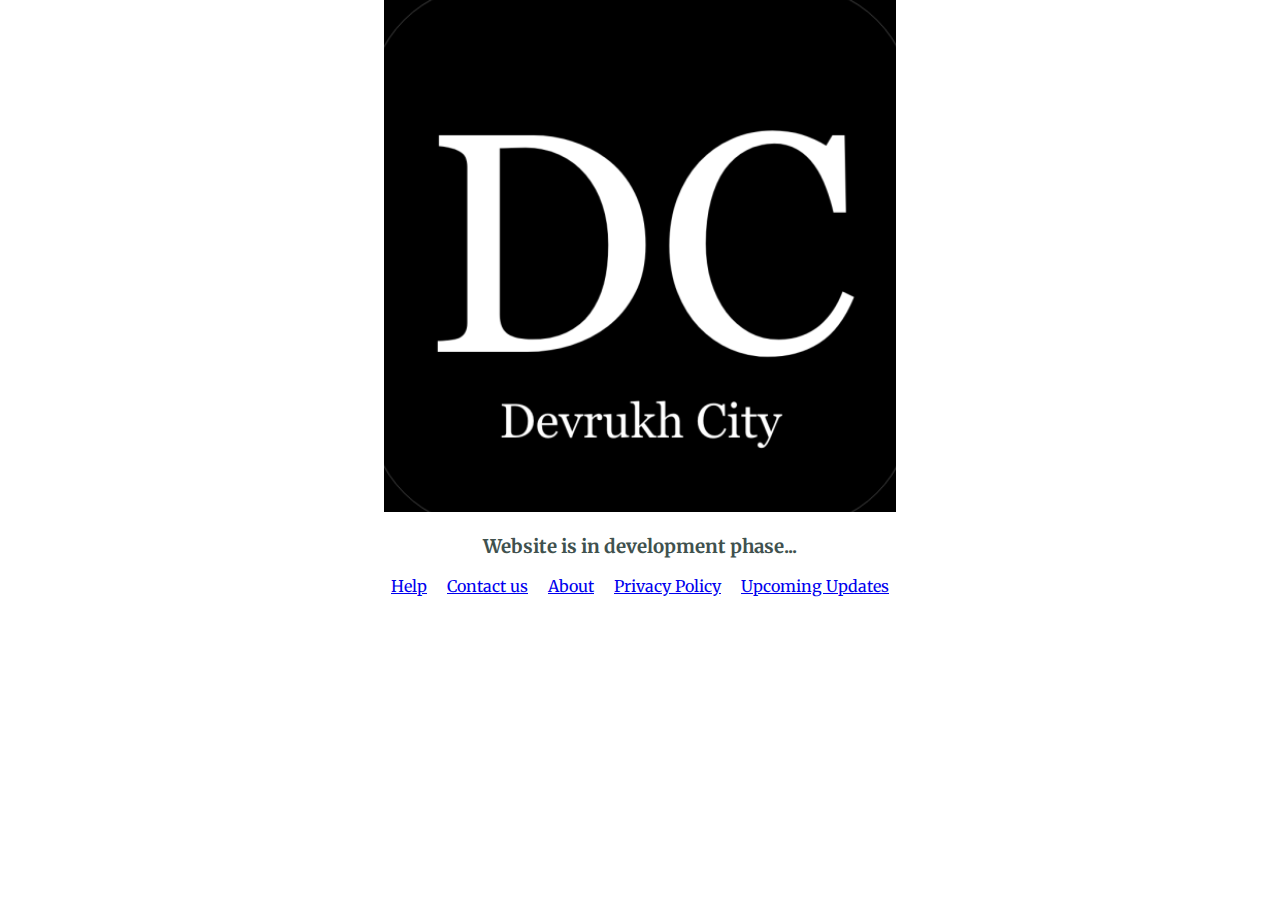
<file: index.html>
<!DOCTYPE html>
  <html lang="en" dir="ltr">

  <head>
    <meta charset="utf-8">
    <title>DC</title>
    <link rel="stylesheet" href="css/style.css">
    <link href="https://fonts.googleapis.com/css2?family=Merriweather&family=Montserrat&family=Sacramento&display=swap" rel="stylesheet">
  </head>


  <body>
    <div class="topContainer">
      <!-- <h1>Cafe Plus Love</h1> -->
    </div>


    <div class="middleContainer">
      <img src="images/ic_launcher_dc.png" alt="">

    </div>

    <div class="bottomContainer">
      <h3>Website is in development phase...</h3>
    </div>

    <div class="bottomNavigator">
      <a href="screen/help.html" class="dis">Help</a>
      <a href="screen/contact_us.html" class="dis">Contact us</a>
      <a href="screen/about.html" class="dis">About</a>
      <a href="screen/privacy_policy.html" class="dis">Privacy Policy</a>
      <a href="screen/upcoming_updates.html" class="dis">Upcoming Updates</a>
    </div>

  </body>

  </html>
</file>
<file: css/style.css>
body {
  margin: 0;
  text-align: center;
  font-family: 'Merriweather', serif;
  color: #40514E;
}

.dis{
  margin: 8px;
}
</file>
